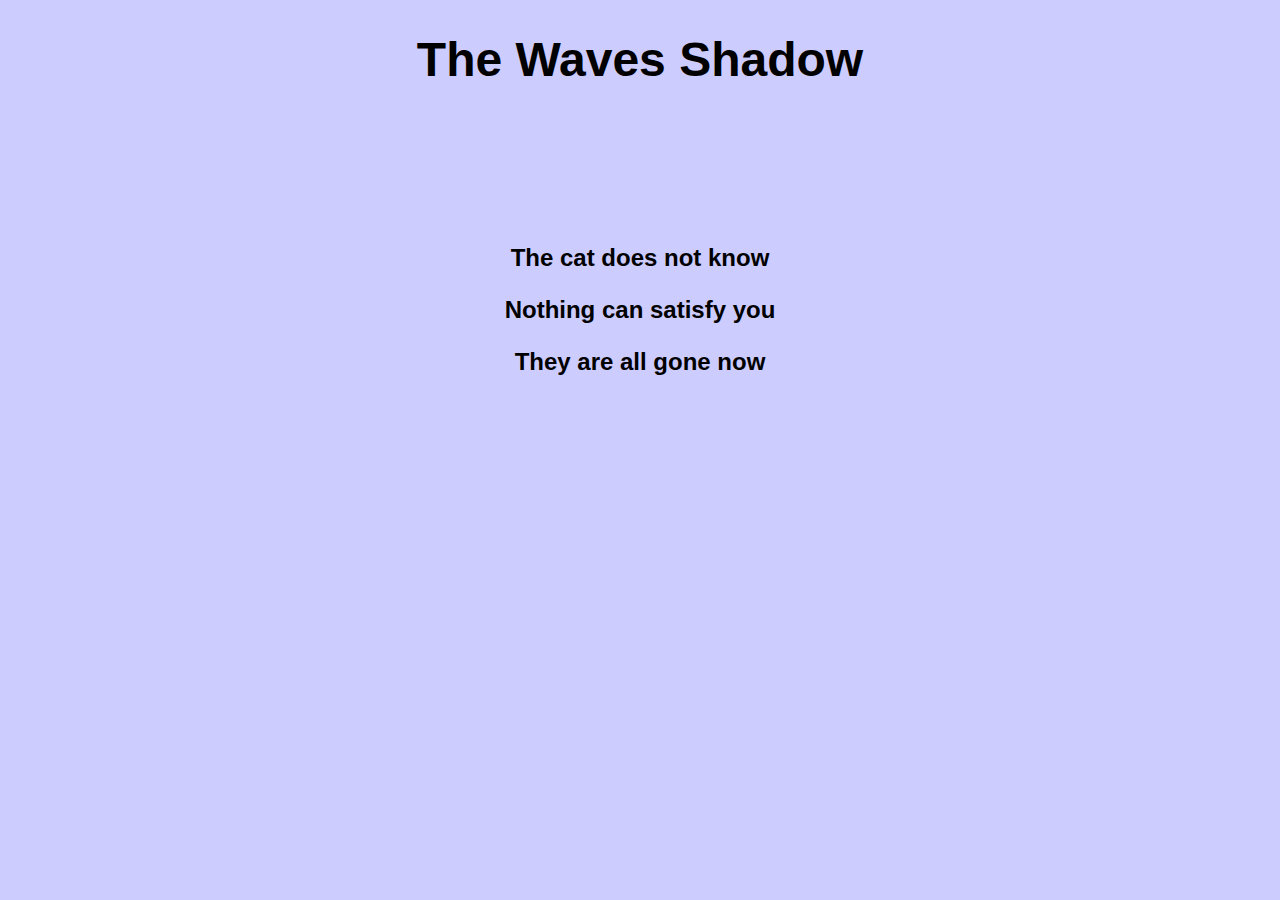
<file: exercises/haiku-generator-plus-plus/index.html>
<!DOCTYPE html>
<html>
  <head>
    <meta charset="utf-8" />
    <meta
      name="viewport"
      width="device-width,"
      initial-scale="1.0,"
      maximum-scale="1.0,"
      user-scalable="0"
    />

    <title>Haiku Generator</title>

    <!-- CSS stylesheet(s) -->
    <link rel="stylesheet" type="text/css" href="css/style.css" />

    <!-- Library script(s) go here -->
  </head>

  <body>
    <!-- HTML would go here if needed. -->

    <section id="haiku">
      <!-- randomly generated title -->
      <h1 id="title"></h1>
      <!-- the three lines of the haiku -->
      <p id="line-1"></p>
      <p id="line-2"></p>
      <p id="line-3"></p>
    </section>

    <!-- My script(s) -->
    <script src="js/script.js"></script>
  </body>
</html>
</file>
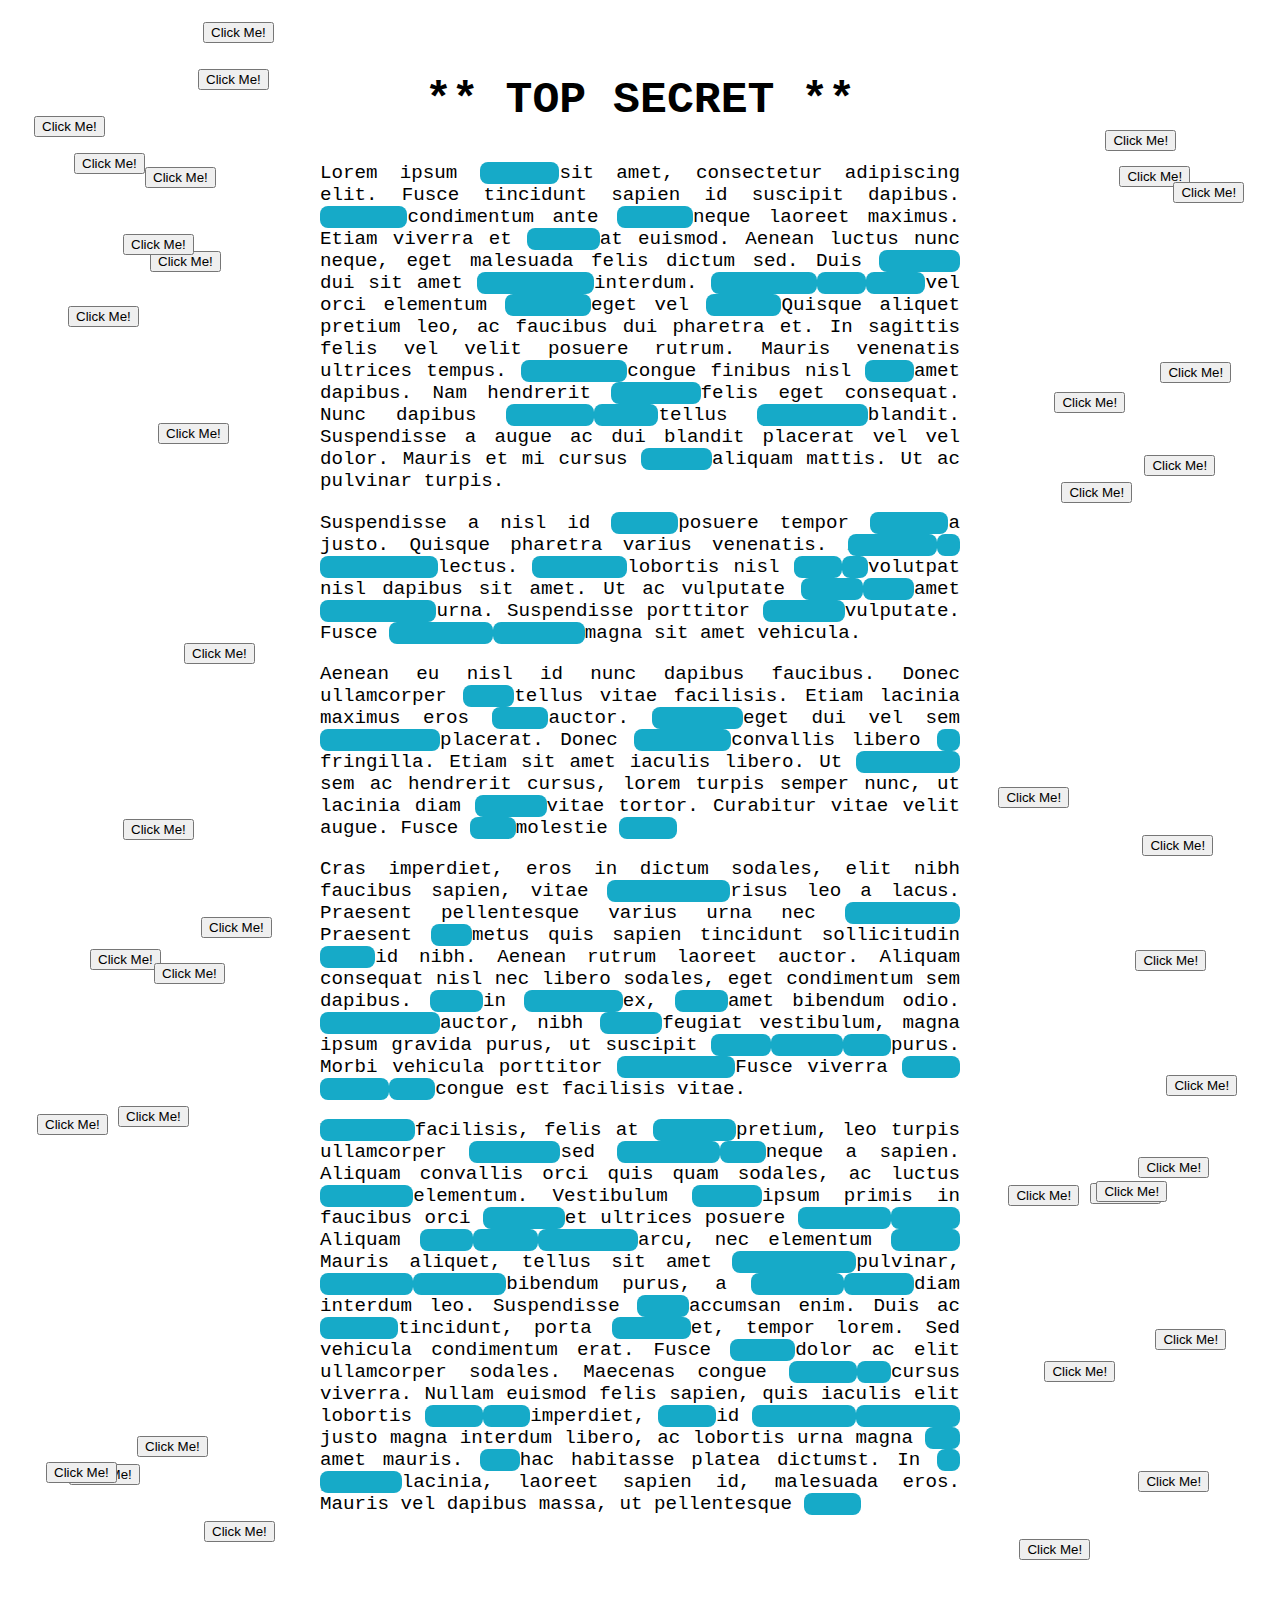
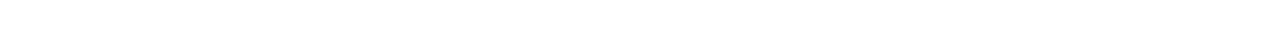
<file: exercises/raving-redactionist-plus-plus/index.html>
<!DOCTYPE html>
<html>
  <head>
    <meta charset="utf-8" />
    <meta
      name="viewport"
      width="device-width,"
      initial-scale="1.0,"
      maximum-scale="1.0,"
      user-scalable="0"
    />

    <title>Raving Redactionist</title>

    <!-- CSS stylesheet(s) -->
    <link rel="stylesheet" type="text/css" href="css/style.css" />

    <!-- Library script(s) go here -->
    <script
      src="https://code.jquery.com/jquery-3.6.0.min.js"
      integrity="sha256-/xUj+3OJU5yExlq6GSYGSHk7tPXikynS7ogEvDej/m4="
      crossorigin="anonymous"
    ></script>
  </head>

  <body>
    <section id="button-section">
      <!-- <div id="buttons-div">
        <button class="my-buttons">Click Me!</button>
      </div> -->
    </section>

    <section id="secret-document">
      <h2>** TOP SECRET **</h2>
    </section>

    <!-- My script(s) -->
    <script src="js/script.js"></script>
  </body>
</html>
</file>
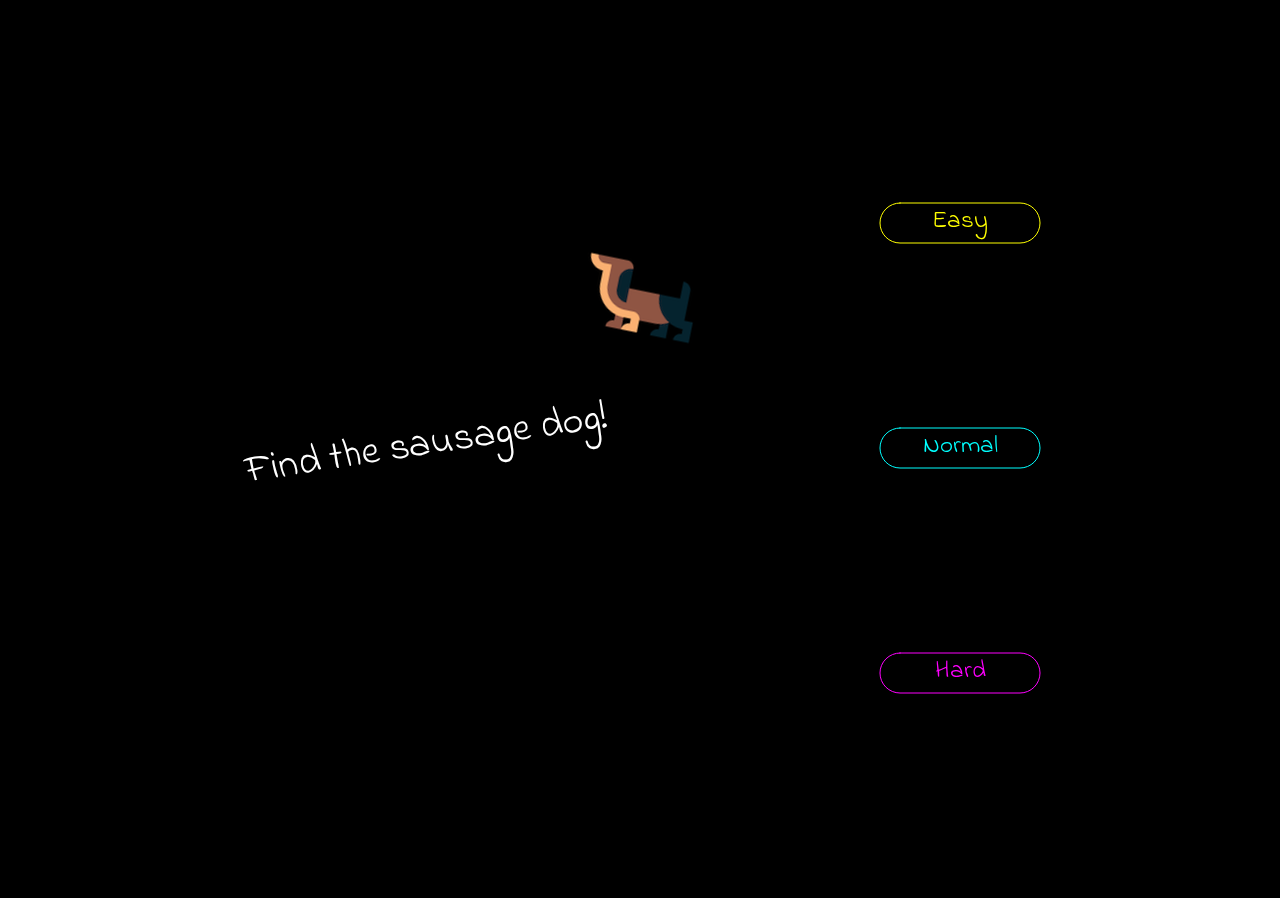
<file: exercises/wheres-sausage-dog-new-game-plus/index.html>
<!DOCTYPE html>
<html>
  <head>
    <meta charset="utf-8" />
    <meta
      name="viewport"
      width="device-width,"
      initial-scale="1.0,"
      maximum-scale="1.0,"
      user-scalable="0"
    />

    <title>Where's Sausage Dog?</title>

    <!-- font -->
    <link
      href="https://fonts.googleapis.com/css2?family=Indie+Flower&family=Mochiy+Pop+P+One&display=swap"
      rel="stylesheet"
    />

    <!-- CSS stylesheet(s) -->
    <link rel="stylesheet" type="text/css" href="css/style.css" />

    <!-- Library script(s) -->
    <script src="js/libraries/p5.min.js"></script>
    <script src="js/libraries/p5.sound.min.js"></script>

    <!-- My script(s) -->
    <script src="js/Animal.js"></script>
    <script src="js/SausageDog.js"></script>
    <script src="js/Button.js"></script>
    <script src="js/script.js"></script>
  </head>

  <body>
    <!-- HTML would go here if needed. -->
  </body>
</html>
</file>
<file: exercises/haiku-generator-plus-plus/css/style.css>
/*********************************************

Here is a description of any special CSS used.
By default that's nothing.

**********************************************/

body {
  background-color: #ccccff;
}

#haiku {
  font-family: sans-serif;
  font-size: 1.5rem;
  font-weight: bold;
  margin-left: auto;
  margin-right: auto;
  padding-left: 25%;
  padding-right: 25%;
  text-align: center;
}

#title {
  height: 20vh;
}
</file>
<file: exercises/raving-redactionist-plus-plus/css/style.css>
#secret-document {
  font-family: monospace;
  font-size: 1.2rem;
  width: 50vw;
  margin: auto;
  text-align: justify;
  padding: 30px;
  border-radius: 20px;

  /* background: radial-gradient(rgb(255, 0, 0), rgb(0, 0, 0)); */
}

h2 {
  text-align: center;
  font-size: 2.8rem;
}

.redacted {
  font-weight: lighter;
  user-select: none;

  border-radius: 8px;
}

#buttons-div {
  position: absolute;
  top: 35px;
  left: 20%;
}
</file>
<file: exercises/wheres-sausage-dog-new-game-plus/css/style.css>
/*********************************************

Here is a description of any special CSS used.
In this case it's just padding and margin to 0
and then centring the canvas (and anything else)
using the CSS Grid.

Also hides overflow.

**********************************************/

body {
  padding: 0;
  margin: 0;
  display: grid; /* Set up the grid and justify/align to center */
  justify-content: center;
  align-content: center;
  height: 100vh; /* Body is the height of the viewport */
  overflow: hidden; /* Hide anything that goes off the window size */
}
</file>
